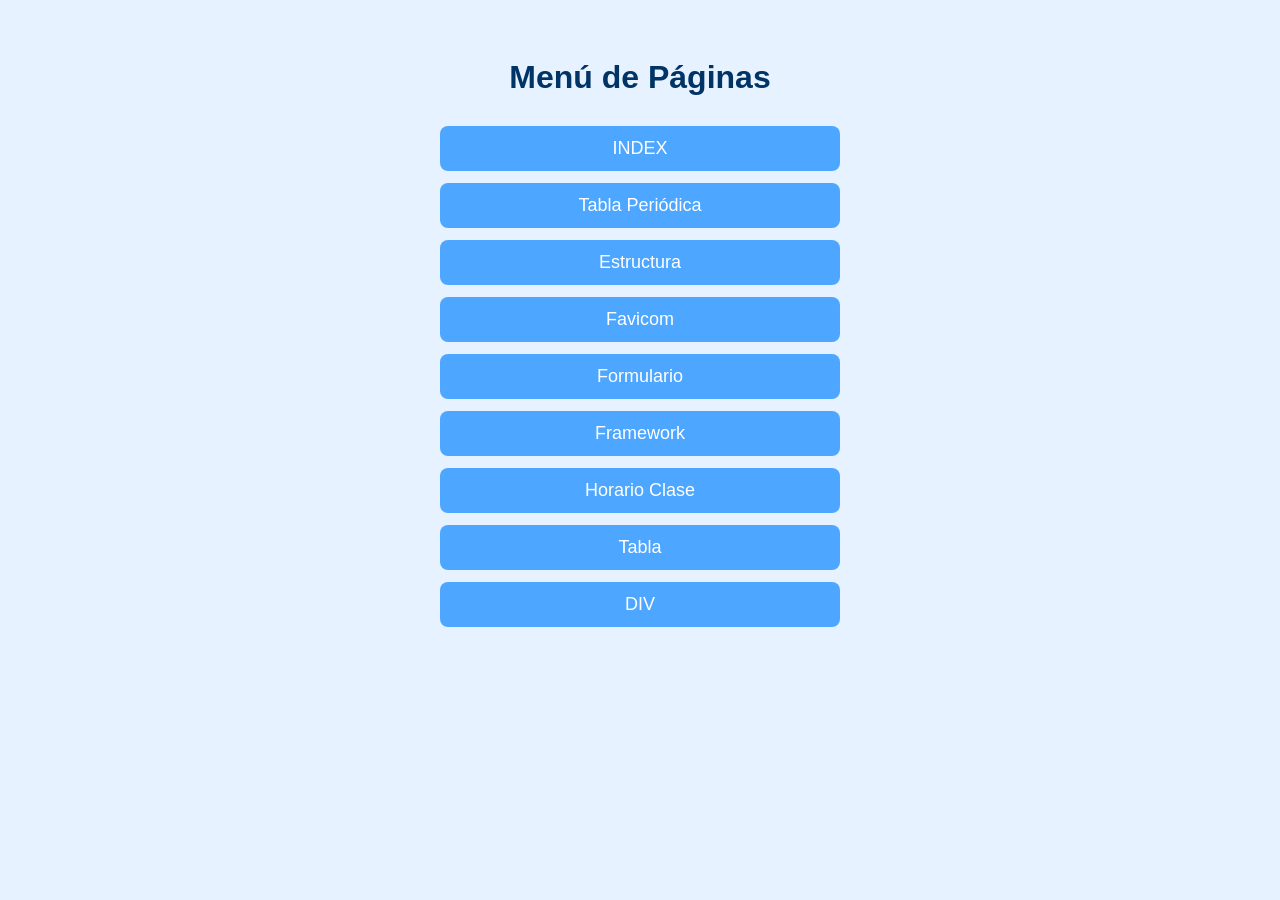
<file: index.html>
<!DOCTYPE html>
<html>
<head>
    <title>Menú de Páginas</title>
    <link rel="stylesheet" href="estilo.css">
</head>
<body>

    <h1>Menú de Páginas</h1>

    <ul>
         <li><a href="inde.html">INDEX</a></li>
        <li><a href="tablaperiódica.html">Tabla Periódica</a></li>
        <li><a href="estructura.html">Estructura</a></li>
        <li><a href="favicom.html">Favicom</a></li>
        <li><a href="formulario.html">Formulario</a></li>
        <li><a href="framework.html">Framework</a></li>
        <li><a href="horarioclase.html">Horario Clase</a></li>
        <li><a href="tabla.html">Tabla</a></li>
        <li><a href="xd.html">DIV</a></li>
    </ul>


</body>
</html>
</file>
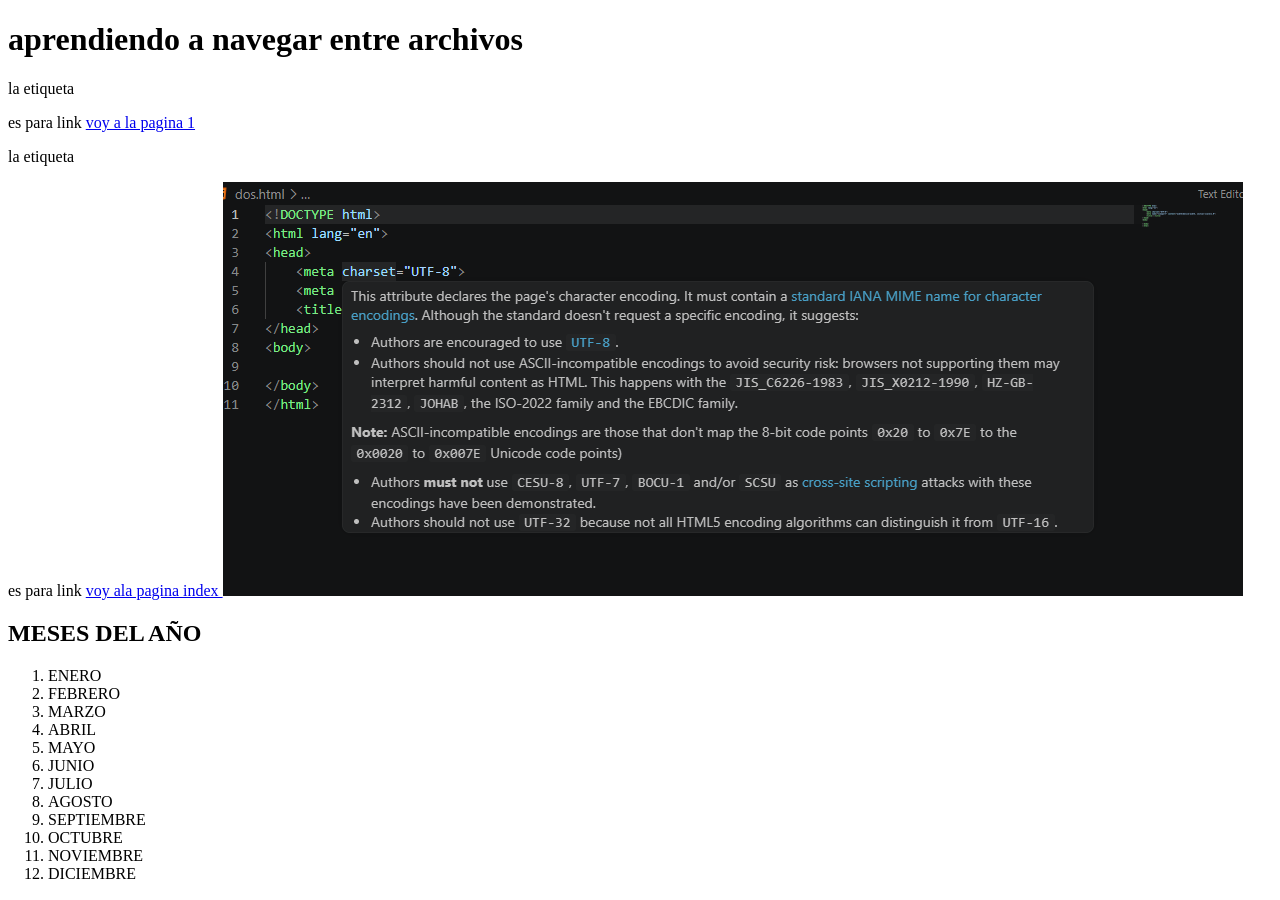
<file: dos.html>
<!DOCTYPE html>
<html lang="en">
<head>
    <meta charset="UTF-8">
    <meta name="viewport" content="width=device-width, initial-scale=1.0">
    <title></title>
</head>
<body>
    <h1>aprendiendo a navegar entre archivos</h1>
    <p>la etiqueta</p> <a>es para link</a>
    <a href="uno.html">voy a la pagina 1</a>
     <p>la etiqueta</p> <a>es para link</a>
    <a href="index.html">voy ala pagina index </a>
    <img src="1.png" alt="">
    <h2>MESES DEL AÑO</h2>
    <OL>
     <LI>ENERO</LI>
     <LI>FEBRERO</LI>
     <LI>MARZO</LI>
     <LI>ABRIL</LI>
     <LI>MAYO</LI>
     <LI>JUNIO</LI>
     <LI>JULIO</LI>
     <LI>AGOSTO</LI>
     <LI>SEPTIEMBRE</LI>
     <LI>OCTUBRE</LI>
     <LI>NOVIEMBRE</LI>
     <LI>DICIEMBRE</LI>
     </LI>   
    </OL>
    
</body>
</html>
</file>
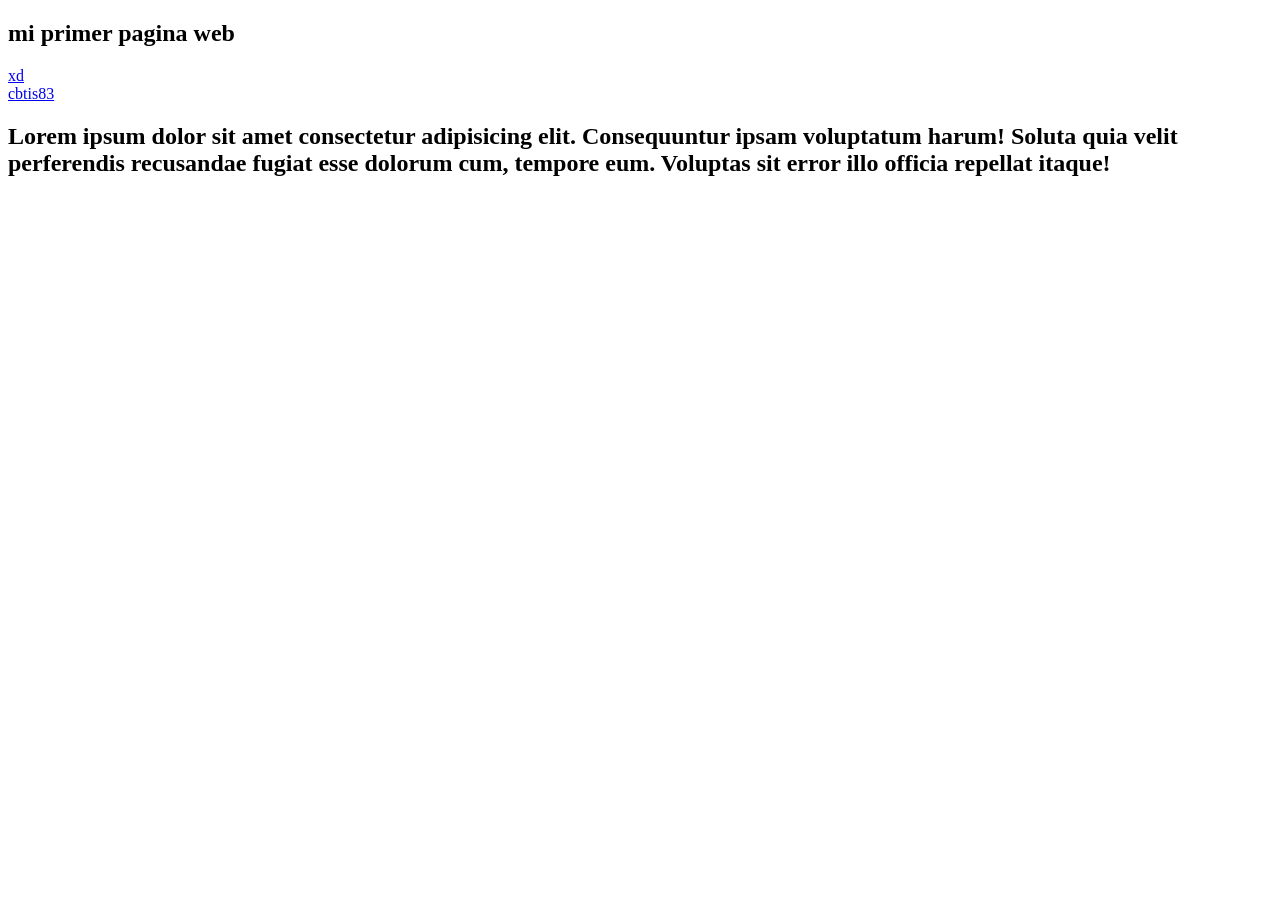
<file: estructura.html>
<!DOCTYPE html>
<html lang="en">
<head>
    <meta charset="UTF-8">
    <meta name="viewport" content="width=device-width, initial-scale=1.0">
    <title>Etiqueta semanticas html5</title>

</head>
<body>
   <header class="encabezado"id="inicio">
<h2>mi primer pagina web</h2>
</header> 
<nav class="navegacion" aria-label="navegacion principal">
 <a href="http://www.elfarodemocratico.ine.com">xd</a><br>
 <a href=" http://www.cbtis83.edu.mx">cbtis83</a>
 <a href=""></a>
 <a href=""></a>
</nav>
<main class="contenedor">
  <section class="bienvenida">
    <h2>Lorem ipsum dolor sit amet consectetur adipisicing elit. Consequuntur ipsam voluptatum harum! Soluta quia velit perferendis recusandae fugiat esse dolorum cum, tempore eum. Voluptas sit error illo officia repellat itaque!</h2>
    
  </section>  
</main>
</body>
</html>
</file>
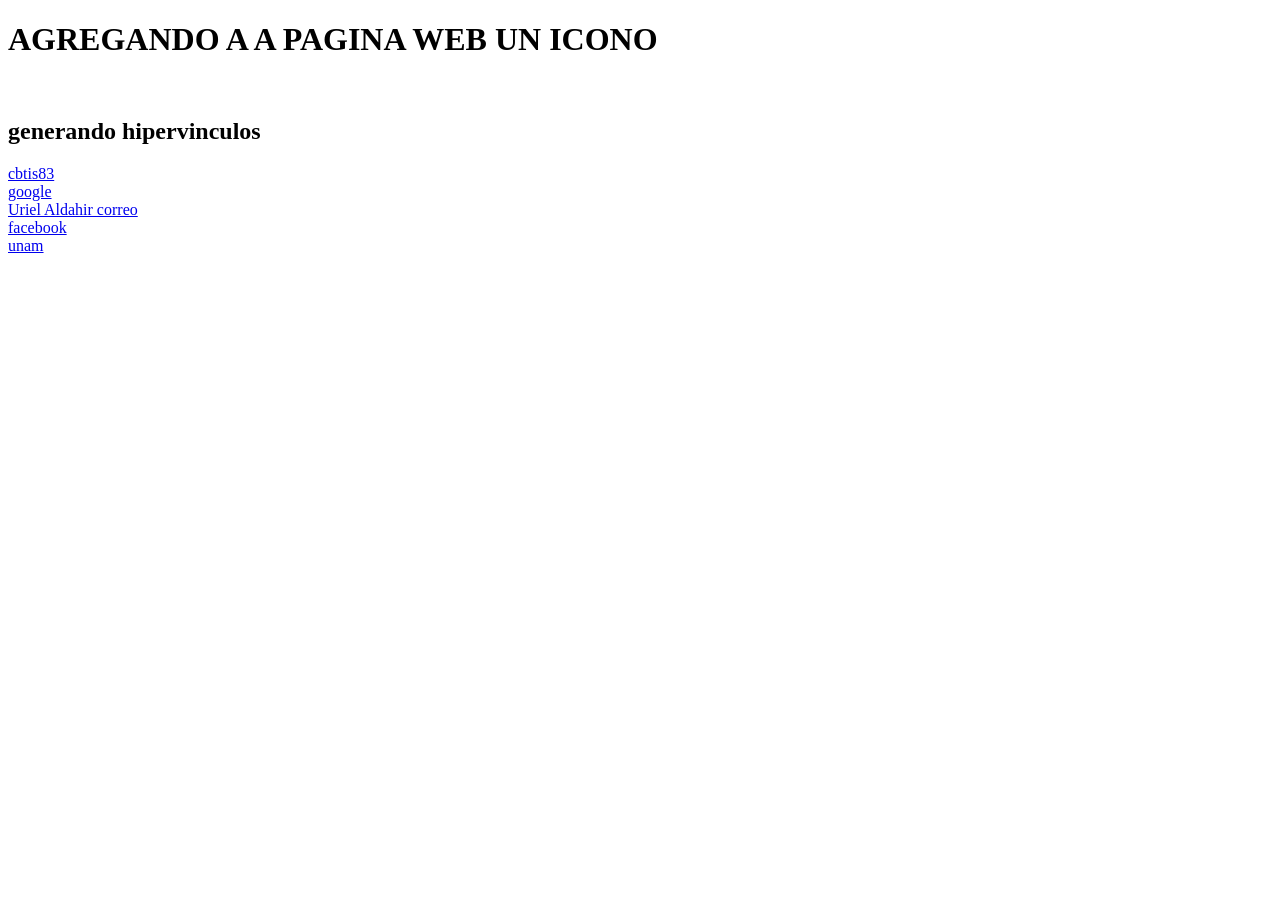
<file: favicom.html>
<!DOCTYPE html>
<html lang="en">
<head>
    <meta charset="UTF-8">
    <meta name="viewport" content="width=device-width, initial-scale=1.0">
    <title>Document</title> <link rel="stylesheet" href="./imagen/favicon.ico">

</head>
<body>
 <h1>AGREGANDO A A PAGINA WEB UN ICONO </h1> 
 <BR>
<h2>generando hipervinculos </h2>
<a href=" http://www.cbtis83.edu.mx" target="_parent"> cbtis83</a><br> 
<a href=" http://www.google.com.mx" target="_self"> google</a><br> 
<a href="mailto:urielvilleda815@gmail.com">Uriel Aldahir correo</a><br>
<a href="facebook.es">facebook</a><br>
<a href="http://http:www.unam.edu.mx" target="_blank" rel="noopener noreferrer">unam</a>
</BR>  
</body>
</html>
</file>
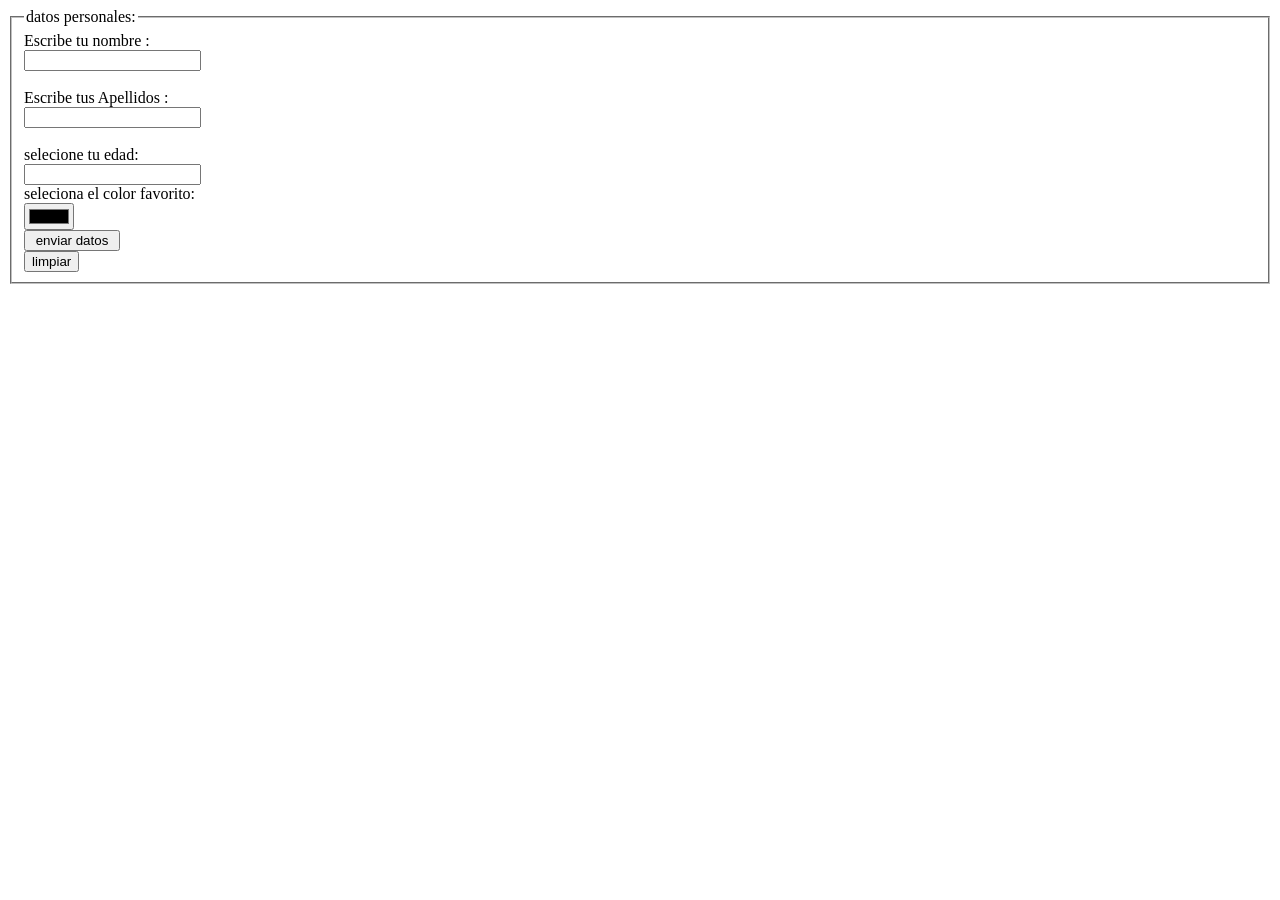
<file: formulario.html>
<!DOCTYPE html>
<html lang="en">
<head>
    <meta charset="UTF-8">
    <meta name="viewport" content="width=device-width, initial-scale=1.0">
    <title>formulario</title>

</head>
<body>
   
    <form action="" method="get"> 
        <fieldset>  <legend>datos personales:</legend> 
        Escribe tu nombre : <br>
        <input type="text" name="nombre" id= "nombre" maxlength="40"><br>
        <br>
         Escribe tus Apellidos : <br>
        <input type="text" name="nombre" id= "nombre" maxlength="40"><br>
        <br>
        selecione tu edad: <br> 
        <input type="number" name=" edad" id="edad">                   
    
        <br> 
        seleciona el color favorito:<br>
        <input type="color" name="" id="">
        <br>
        <input type="submit" value=" enviar datos "><br>
        <input type="reset" value="limpiar"><br> 
        
        
    </form> 
    </fieldset>                   
</body>
</html>
</file>
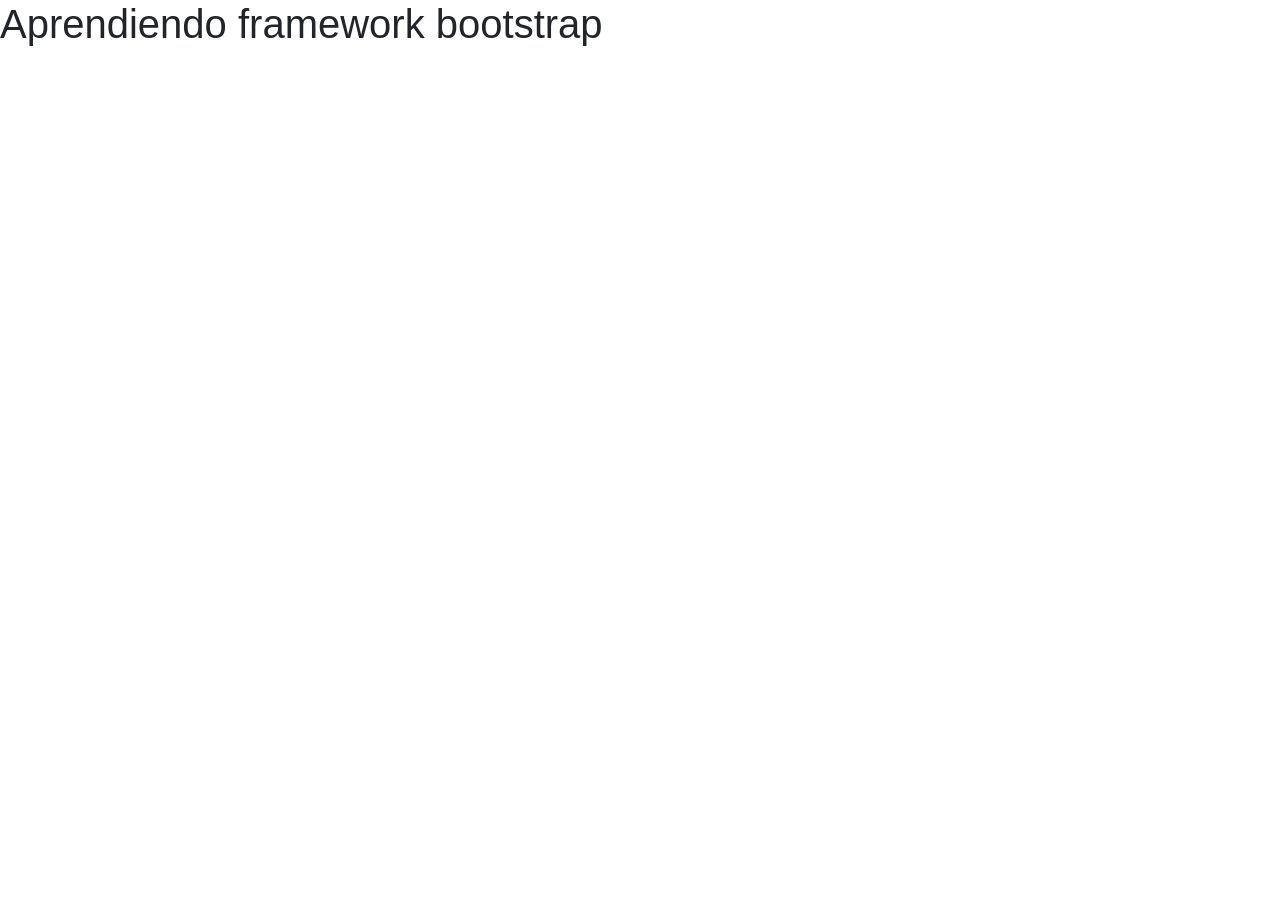
<file: framework.html>
<!DOCTYPE html>
<html lang="en">
<head>
    <meta charset="UTF-8">
    <meta name="viewport" content="width=device-width, initial-scale=1.0">
    <title>Document</title> <link rel="stylesheet" href="https://cdn.jsdelivr.net/npm/bootstrap@4.0.0/dist/css/bootstrap.min.css" integrity="sha384-Gn5384xqQ1aoWXA+058RXPxPg6fy4IWvTNh0E263XmFcJlSAwiGgFAW/dAiS6JXm" crossorigin="anonymous">
</head>
<body>
   <h1>Aprendiendo framework bootstrap </h1> 
</body>
<script>
    alert("soy una alerta");
    console.log("hola");
</script>
<script src="https://code.jquery.com/jquery-3.2.1.slim.min.js" integrity="sha384-KJ3o2DKtIkvYIK3UENzmM7KCkRr/rE9/Qpg6aAZGJwFDMVNA/GpGFF93hXpG5KkN" crossorigin="anonymous"></script>
<script src="https://cdn.jsdelivr.net/npm/popper.js@1.12.9/dist/umd/popper.min.js" integrity="sha384-ApNbgh9B+Y1QKtv3Rn7W3mgPxhU9K/ScQsAP7hUibX39j7fakFPskvXusvfa0b4Q" crossorigin="anonymous"></script>
<script src="https://cdn.jsdelivr.net/npm/bootstrap@4.0.0/dist/js/bootstrap.min.js" integrity="sha384-JZR6Spejh4U02d8jOt6vLEHfe/JQGiRRSQQxSfFWpi1MquVdAyjUar5+76PVCmYl" crossorigin="anonymous"></script>
</html>
</file>
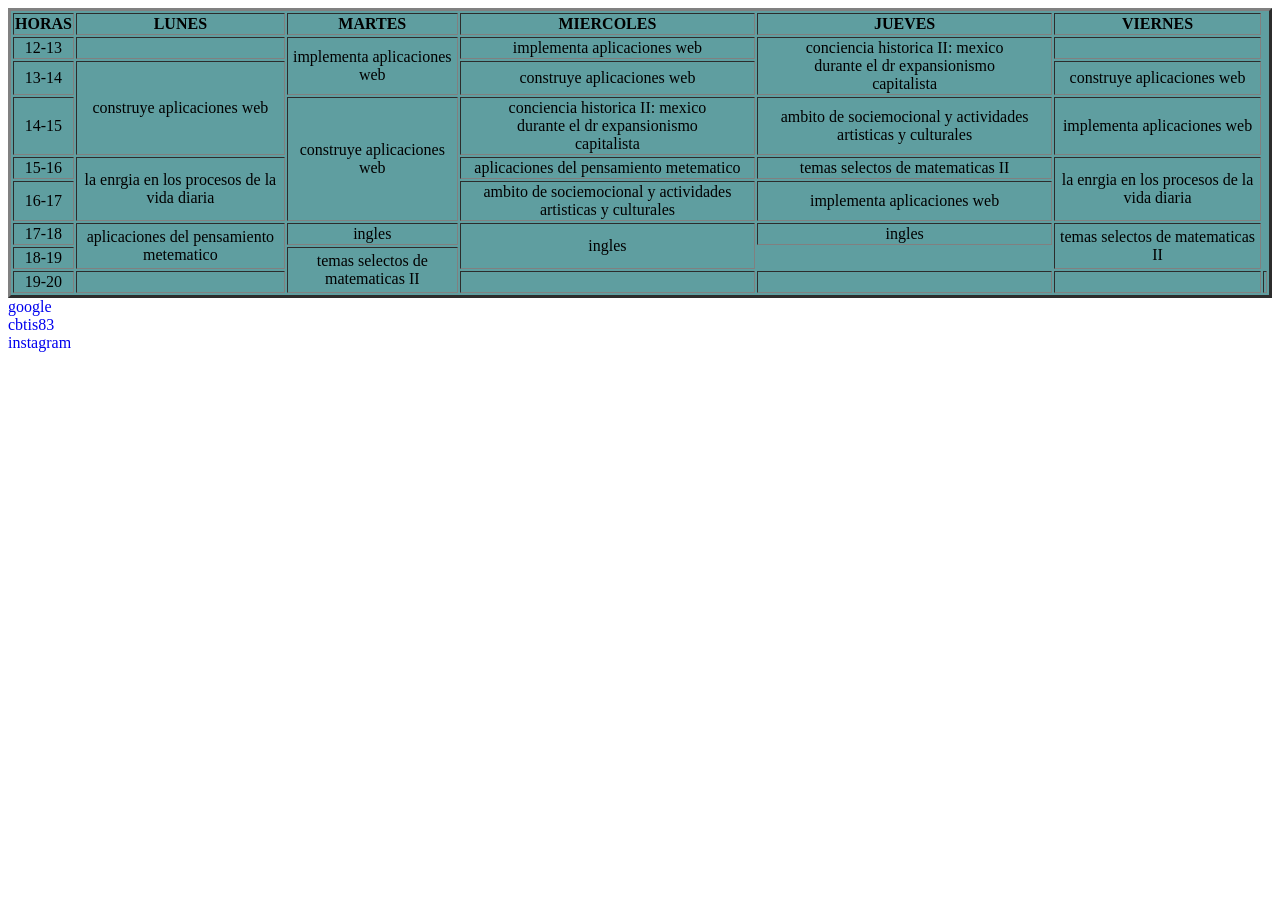
<file: horarioclase.html>
<!DOCTYPE html>
<html lang="en">
<head>
    <meta charset="UTF-8">
    <meta name="viewport" content="width=device-width, initial-scale=1.0">
    <title>Document</title> <link rel="stylesheet" href="estilotabla.css">
    <link rel="shortcut icon" href=".img/favicon.ico"  type="image/x-icon">
</head>
<body>
   <table border="3">
    <tr>
<th>HORAS</th>
<th>LUNES</th>
<th>MARTES</th>
<th>MIERCOLES</th>
<th>JUEVES</th>
<th>VIERNES</th>
</tr>

    <tr>
    <td>12-13</td>
    <td></td>
    <td rowspan="2">implementa aplicaciones web</td>
    <td>implementa aplicaciones web</td>
    <td rowspan="2">conciencia historica II: mexico <br>durante el dr expansionismo <br> capitalista</td>
    <td></td>
    </tr>

    <tr>
    <td>13-14</td>
    <td rowspan="2">construye aplicaciones web</td>
    <td>construye aplicaciones web</td>
    <td>construye aplicaciones web</td>
    </tr>

    <tr>
    <td>14-15</td>
    <td rowspan="3">construye aplicaciones web</td>
    <td>conciencia historica II: mexico <br>durante el dr expansionismo <br> capitalista</td>
    <td>ambito de sociemocional y actividades artisticas y culturales</td>
    <td>implementa aplicaciones web</td>
    </tr>

     <tr>
    <td>15-16</td>
    <td rowspan="2" >la enrgia en los procesos de la vida diaria</td>
    <td>aplicaciones del pensamiento metematico</td>
    <td>temas selectos de matematicas II</td>
    <td rowspan="2">la enrgia en los procesos de la vida diaria</td>
    </tr>

     <tr>
    <td>16-17</td>
    <td >ambito de sociemocional y actividades artisticas y culturales</td>
    <td>implementa aplicaciones web</td>
    </tr>
     <tr>

    <td>17-18</td>
    <td rowspan="2" >aplicaciones del pensamiento metematico</td>
    <td>ingles</td>
    <td rowspan="2">ingles</td>
    <td rowspan="">ingles</td>
    <td rowspan="2">temas selectos de matematicas II</td>

    <tr>
    <td>18-19</td>
    <td rowspan="3" >temas selectos de matematicas II</td>
   
    </tr>
     <tr>
    <td>19-20</td>
    <td ></td>
    <td></td>
    <td></td>
    <td></td>
    <td></td>
    </tr>
    </tr>
   </table> 

   <a href=" http://www.google.com.mx"> google</a><br> 
   <a href=" http://www.cbtis83.edu.mx" > cbtis83</a><br> 
   <a href=" http://www.instagram.com.mx">instagram</a><br>
</body>
</html>
</file>
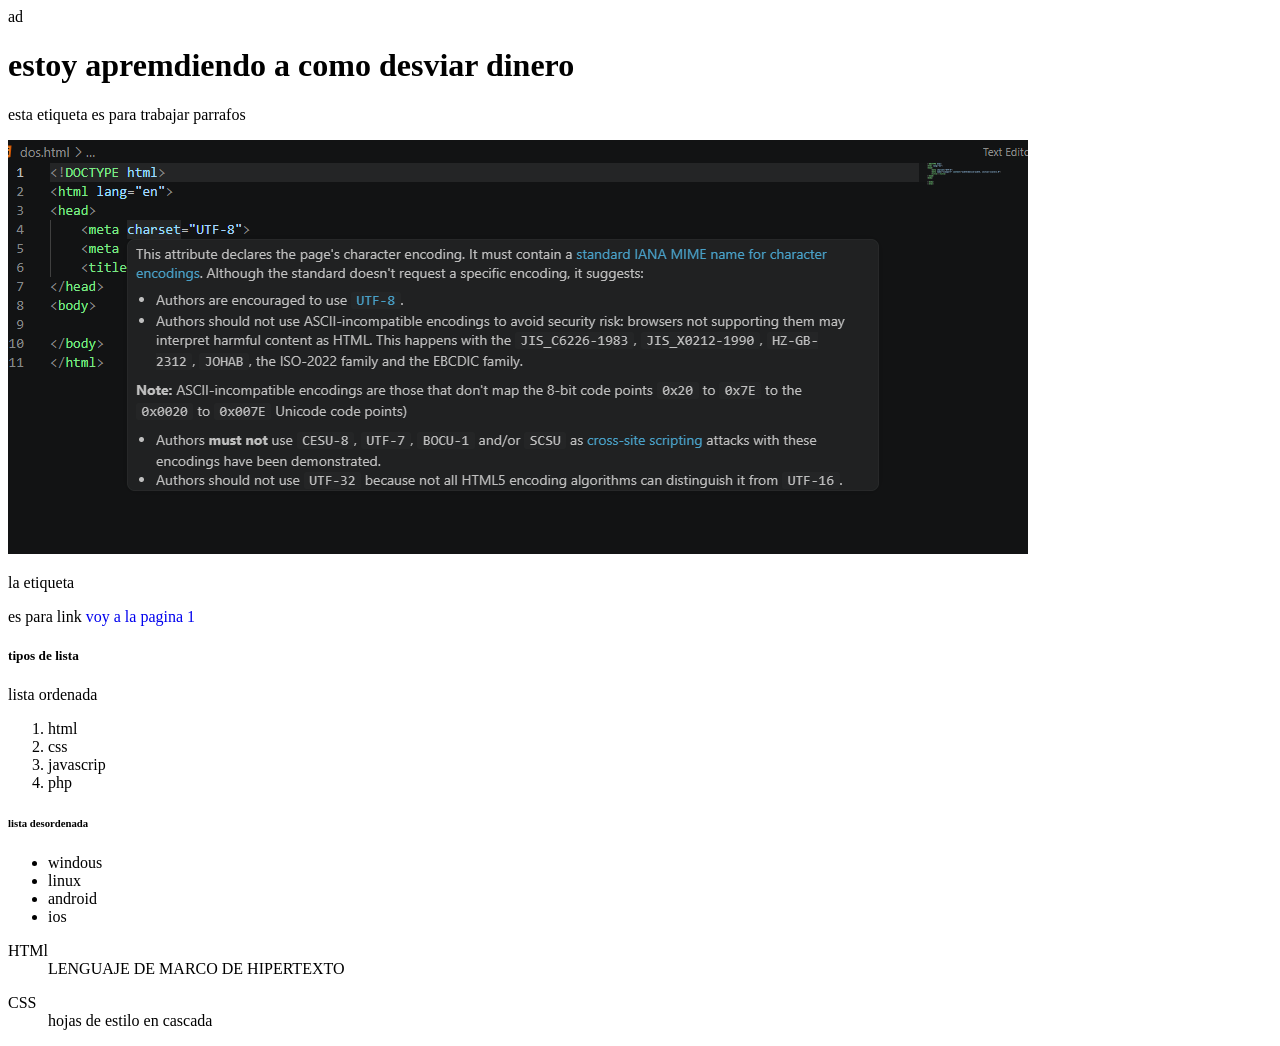
<file: inde.html>
<!DOCTYPE html>
<html lang="en">
<head>
    <meta charset="UTF-8">
    <meta name="viewport" content="width=device-width, initial-scale=1.0">
    <title>apremdiendo 1</title> <LINK:css>ad</LINK:css> <link rel="stylesheet" href="estilotabla.css">
</head>
<body>
    <h1>estoy apremdiendo a como desviar dinero</h1>
    <p>esta etiqueta es para trabajar parrafos</p>
    <img src="1.png" alt="">


    <p>la etiqueta</p> <a>es para link </a><a href="uno.html">voy a la pagina 1</a>
    <h5>tipos de lista</h5>
    <p>lista ordenada </p>
    <ol>
    <li>html</li>
    <li>css</li>
    <li>javascrip</li>
    <li>php</li>
    </ol>
        
    <h6>lista desordenada</h6>
    <ul>
    <li>windous</li>
    <li>linux</li>
    <li>android</li>
    <li>ios</li>
    </ul>
    
<dl>
    <dt>HTMl</dt>
    <dd>LENGUAJE DE MARCO DE HIPERTEXTO </dd>
</dl>

<dl>
    <dt>CSS</dt>
    <dd>hojas de estilo en cascada</dd>
</dl>
</body>
</html>
</file>
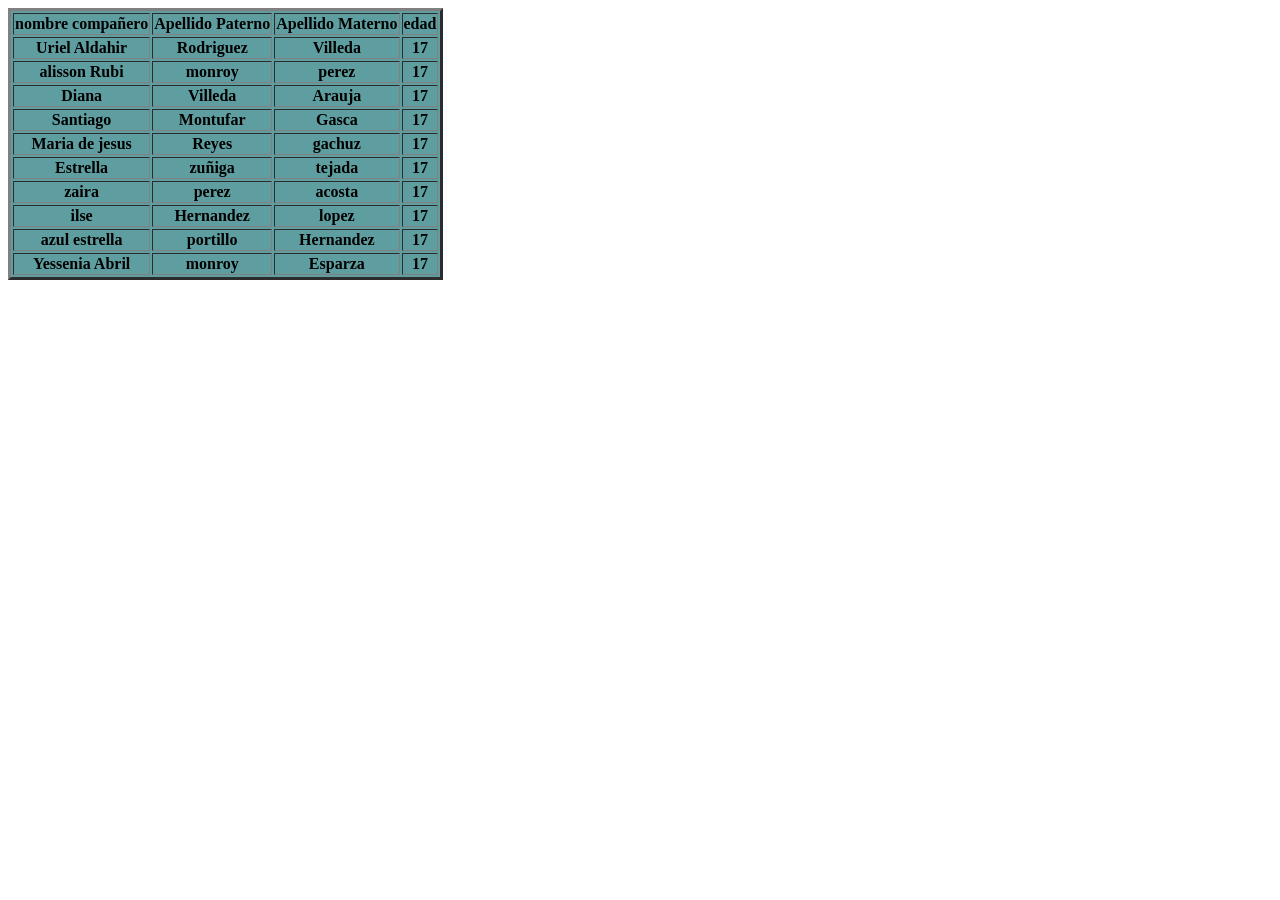
<file: tabla.html>
<!DOCTYPE html>
<html lang="en">
<head>
    <meta charset="UTF-8">
    <meta name="viewport" content="width=device-width, initial-scale=1.0">
    <title>lista de compañeros</title>
    <link rel="stylesheet" href="estilotabla.css">
</head>
<table border="3">
    <tr>
    <th>nombre compañero</th>
    <th>Apellido Paterno</th>
    <th>Apellido Materno</th>
    <th>edad</th>
    </tr>


    <tr>
    <th>Uriel Aldahir</th>
    <th>Rodriguez</th>
    <th>Villeda</th>
    <th>17</th>
    </tr>

    <tr>
    <th>alisson Rubi</th>
    <th>monroy</th>
    <th>perez</th>
    <th>17</th>
    </tr>
    
    <tr>
    <th>Diana</th>
    <th>Villeda</th>
    <th>Arauja</th>
    <th>17</th>
    </tr>

    <tr>
    <th>Santiago</th>
    <th>Montufar</th>
    <th>Gasca</th>
    <th>17</th>
    </tr>

    <tr>
    <th>Maria de jesus </th>
    <th>Reyes</th>
    <th>gachuz</th>
    <th>17</th>
    </tr>

    <tr>
    <th>Estrella</th>
    <th>zuñiga</th>
    <th>tejada</th>
    <th>17</th>
    </tr>

    <tr>
    <th>zaira</th>
    <th>perez</th>
    <th>acosta</th>
    <th>17</th>
    </tr>

    <tr>
    <th>ilse</th>
    <th>Hernandez</th>
    <th>lopez</th>
    <th>17</th>
    </tr>

    <tr>
    <th>azul estrella</th>
    <th>portillo</th>
    <th>Hernandez</th>
    <th>17</th>
    </tr>

    <tr>
    <th>Yessenia Abril</th>
    <th>monroy</th>
    <th>Esparza</th>
    <th>17</th>
    </tr>
    </table>
<body>
    
</body>
</html>
</file>
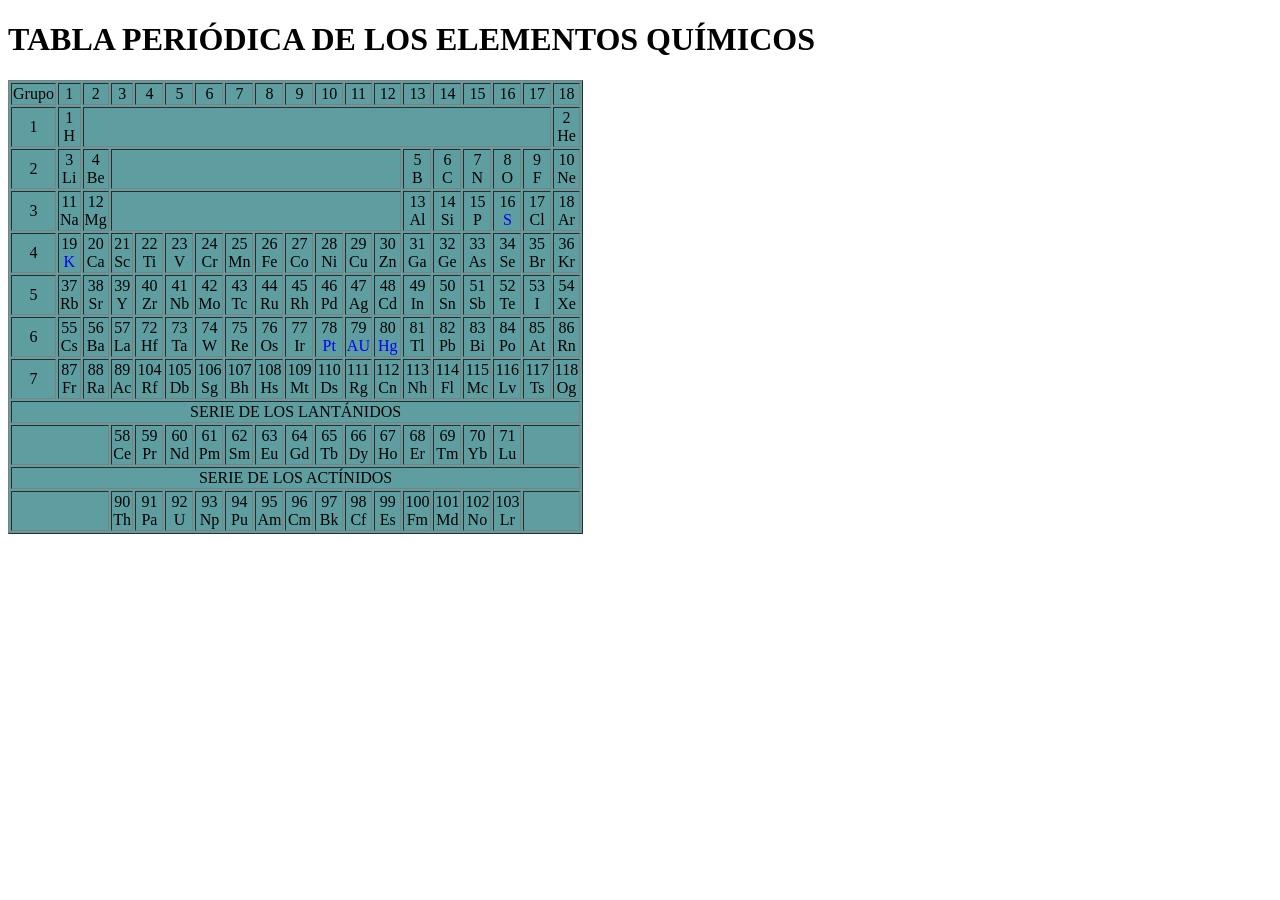
<file: tablaperiódica.html>
<!DOCTYPE html>
<html lang="en">
<head>
    <meta charset="UTF-8">
    <meta name="viewport" content="width=device-width, initial-scale=1.0">
    <title>lista de compañeros</title>
    <link rel="stylesheet" href="estilotabla.css">
</head>
<h1>TABLA PERIÓDICA DE LOS ELEMENTOS QUÍMICOS</h1>

<table border="1">
  <tr>
    <td>Grupo</td>
    <td>1</td>
    <td>2</td>
    <td>3</td>
    <td>4</td>
    <td>5</td>
    <td>6</td>
    <td>7</td>
    <td>8</td>
    <td>9</td>
    <td>10</td>
    <td>11</td>
    <td>12</td>
    <td>13</td>
    <td>14</td>
    <td>15</td>
    <td>16</td>
    <td>17</td>
    <td>18</td>
  </tr>

  <tr>
    <td>1</td>
    <td>1<br>H</td>
    <td colspan="16"></td>
    <td>2<br>He</td>
  </tr>

  <tr>
    <td>2</td>
    <td>3<br>Li</td>
    <td>4<br>Be</td>
    <td colspan="10"></td>
    <td>5<br>B</td>
    <td>6<br>C</td>
    <td>7<br>N</td>
    <td>8<br>O</td>
    <td>9<br>F</td>
    <td>10<br>Ne</td>
  </tr>

  <tr>
    <td>3</td>
    <td>11<br>Na</td>
    <td>12<br>Mg</td>
    <td colspan="10"></td>
    <td>13<br>Al</td>
    <td>14<br>Si</td>
    <td>15<br>P</td>
    <td>16<br><a href="azufre.html">S</a></td>
    <td>17<br>Cl</td>
    <td>18<br>Ar</td>
  </tr>

  <tr>
    <td>4</td>
    <td>19<br><a href="potasio.html">K</a></td>
    <td>20<br>Ca</td>
    <td>21<br>Sc</td>
    <td>22<br>Ti</td>
    <td>23<br>V</td>
    <td>24<br>Cr</td>
    <td>25<br>Mn</td>
    <td>26<br>Fe</td>
    <td>27<br>Co</td>
    <td>28<br>Ni</td>
    <td>29<br>Cu</td>
    <td>30<br>Zn</td>
    <td>31<br>Ga</td>
    <td>32<br>Ge</td>
    <td>33<br>As</td>
    <td>34<br>Se</td>
    <td>35<br>Br</td>
    <td>36<br>Kr</td>
  </tr>

  <tr>
    <td>5</td>
    <td>37<br>Rb</td>
    <td>38<br>Sr</td>
    <td>39<br>Y</td>
    <td>40<br>Zr</td>
    <td>41<br>Nb</td>
    <td>42<br>Mo</td>
    <td>43<br>Tc</td>
    <td>44<br>Ru</td>
    <td>45<br>Rh</td>
    <td>46<br>Pd</td>
    <td>47<br>Ag</td>
    <td>48<br>Cd</td>
    <td>49<br>In</td>
    <td>50<br>Sn</td>
    <td>51<br>Sb</td>
    <td>52<br>Te</td>
    <td>53<br>I</td>
    <td>54<br>Xe</td>
  </tr>

  <tr>
    <td>6</td>
    <td>55<br>Cs</td>
    <td>56<br>Ba</td>
    <td>57<br>La</td>
    <td>72<br>Hf</td>
    <td>73<br>Ta</td>
    <td>74<br>W</td>
    <td>75<br>Re</td>
    <td>76<br>Os</td>
    <td>77<br>Ir</td>
    <td>78<br><a href="platino.html">Pt</a></td>
    <td>79<br><a href="oro.html">AU</a></td>
    <td>80<br><a href="mercurio.html">Hg</a></td>
    <td>81<br>Tl</td>
    <td>82<br>Pb</td>
    <td>83<br>Bi</td>
    <td>84<br>Po</td>
    <td>85<br>At</td>
    <td>86<br>Rn</td>
  </tr>

  <tr>
    <td>7</td>
    <td>87<br>Fr</td>
    <td>88<br>Ra</td>
    <td>89<br>Ac</td>
    <td>104<br>Rf</td>
    <td>105<br>Db</td>
    <td>106<br>Sg</td>
    <td>107<br>Bh</td>
    <td>108<br>Hs</td>
    <td>109<br>Mt</td>
    <td>110<br>Ds</td>
    <td>111<br>Rg</td>
    <td>112<br>Cn</td>
    <td>113<br>Nh</td>
    <td>114<br>Fl</td>
    <td>115<br>Mc</td>
    <td>116<br>Lv</td>
    <td>117<br>Ts</td>
    <td>118<br>Og</td>
  </tr>

  <tr>
    <td colspan="19">SERIE DE LOS LANTÁNIDOS</td>
  </tr>

  <tr>
    <td colspan="3"></td>
    <td>58<br>Ce</td>
    <td>59<br>Pr</td>
    <td>60<br>Nd</td>
    <td>61<br>Pm</td>
    <td>62<br>Sm</td>
    <td>63<br>Eu</td>
    <td>64<br>Gd</td>
    <td>65<br>Tb</td>
    <td>66<br>Dy</td>
    <td>67<br>Ho</td>
    <td>68<br>Er</td>
    <td>69<br>Tm</td>
    <td>70<br>Yb</td>
    <td>71<br>Lu</td>
    <td colspan="2"></td>
  </tr>

  <tr>
    <td colspan="19">SERIE DE LOS ACTÍNIDOS</td>
  </tr>

  <tr>
    <td colspan="3"></td>
    <td>90<br>Th</td>
    <td>91<br>Pa</td>
    <td>92<br>U</td>
    <td>93<br>Np</td>
    <td>94<br>Pu</td>
    <td>95<br>Am</td>
    <td>96<br>Cm</td>
    <td>97<br>Bk</td>
    <td>98<br>Cf</td>
    <td>99<br>Es</td>
    <td>100<br>Fm</td>
    <td>101<br>Md</td>
    <td>102<br>No</td>
    <td>103<br>Lr</td>
    <td colspan="2"></td>
  </tr>
</table>
</body>
</html>
</file>
<file: estilo.css>
body {
    background-color: #e6f2ff;
    font-family: Arial, sans-serif;
    text-align: center;
    padding: 30px;
}

h1 {
    color: #003366;
    margin-bottom: 30px;
}

ul {
    list-style-type: none;
    padding: 0;
    max-width: 400px;
    margin: 0 auto;
}

li {
    margin: 12px 0;
}

a {
    display: block;
    background-color: #4da6ff;
    color: white;
    text-decoration: none;
    padding: 12px;
    border-radius: 8px;
    font-size: 18px;
}

a:hover {
    background-color: #0066cc;
}

.volver {
    margin-top: 30px;
}

.volver a {
    background-color: #003366;
    display: inline-block;
    padding: 12px 25px;
}

.volver a:hover {
    background-color: #001a33;
}
</file>
<file: estilotabla.css>
table{background-color: cadetblue;
    color:black;
text-align: center;}
a{
    text-decoration: rgb(182, 140, 168);
    text-align: center;
    box-shadow: white;
}

a:hover{
    text-decoration: rgb(138, 83, 151);
}
</file>
